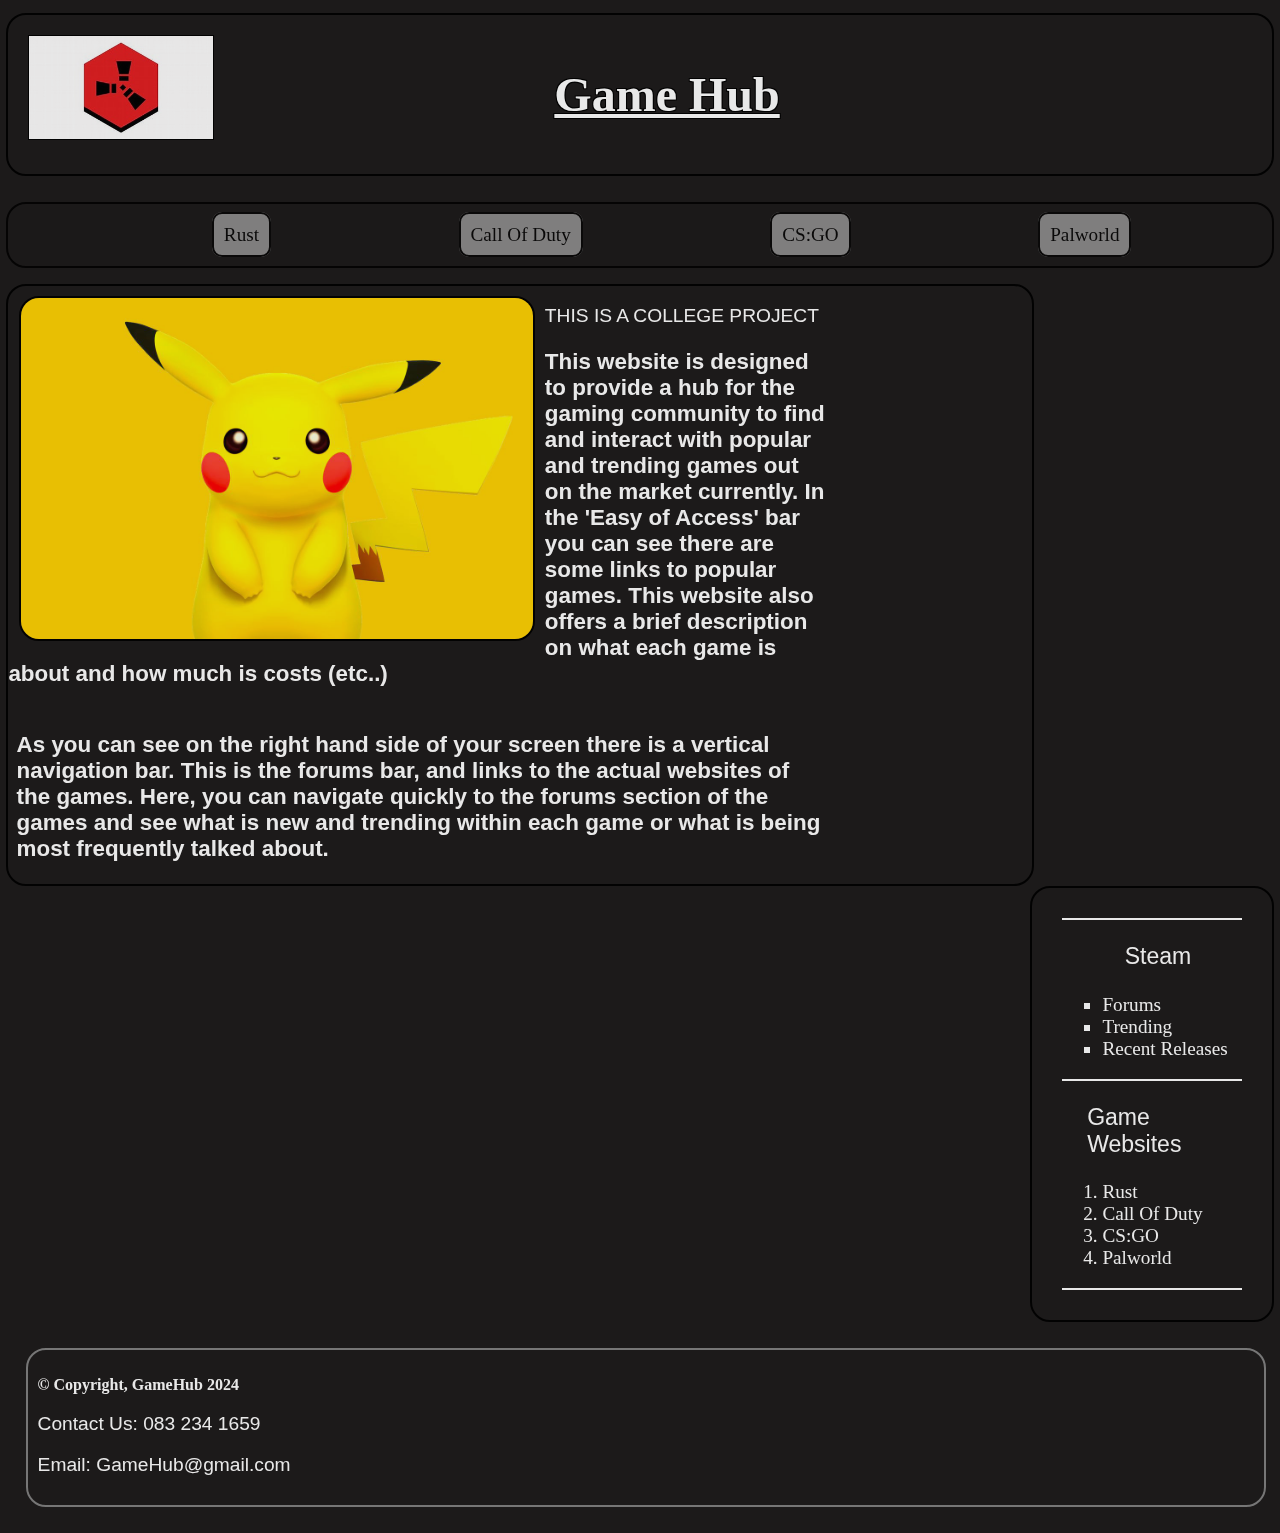
<file: index.html>
<!DOCTYPE html>
<section class="htmlPalworld">
<html lang = "en">
    <head>
        <title><h1>Game Hub</h1></title>
        <meta name="description" content="This is gaming website">
        <meta name="name" content="Bill Gates">
        <meta name="keywords" content="Gaming, Steam, Rust, CSGO, Palworld, COD">
        <meta charset="UTF-8">
        <link rel="stylesheet" href="styles/stylesheet.css">
        <style>
            p{
            font-family: sans-serif;
            font-size: 1.2em;
            color: white;
            }
        </style>

    </head>  
    <body>
    <header>
        <img style="float: left; border: 1.5px solid black; "src="images/Rust.jpg" height="" width="15%" alt="Rust Logo">
        <h1>Game Hub</h1>

    </header>

    <nav>        
            <ul>
                <li><a href="Rust.html"style="text-decoration: none; color: black;">Rust</a></li>
                <li><a href="Call Of Duty.html"style="text-decoration: none; color: black;">Call Of Duty</a></li>
                <li><a href="CSGO.html"style="text-decoration: none; color: black;">CS:GO</a></li>
                <li><a href="Palworld.html"style="text-decoration: none; color: black;">Palworld</a></li>
            </ul>
    </nav>

    <main>
        <img style="margin-left: 1%; border: 2px solid black; margin-top: 1%; border-radius: 20px; float: left; margin-right: 1%;"  src="images/Pikachu.jpg" height="" width="50%" alt="Counter Strike preview">
        <p>
            THIS IS A COLLEGE PROJECT 

        </p>
        <p><h3 style="font-size: 1.4em; font-family: sans-serif;">
           
            This website is designed to provide a hub for the gaming community to find and interact
            with popular and trending games out on the market currently.
            In the 'Easy of Access' bar you can see there are some links to popular games.

            This website also offers a brief description on what each game is about and how much is costs (etc..)
        </h3>
        </p>
        <h3>
        <p style="color:white;font-size: 1.4em; float: left; margin-left: 1%;">
            As you can see on the right hand side of your screen there is a vertical navigation bar.
         
            This is the forums bar, and links to the actual websites of the games.
            
            Here, you can navigate quickly to the forums section of the games and see what is new and trending within each game or what 
            is being most frequently talked about.
        </p>
        </h3>    

     </main>
     <aside>
        
        <section class="asidebar">
            <ul>
                <p style="margin-left: 16%">
                    Steam
                </p>
                <li><a href="https://steamcommunity.com/discussions/#games"style="text-decoration: none; color: white;">Forums</a></li>
                <li><a href="https://steamcharts.com/"style="text-decoration: none; color: white;">Trending</a></li>
                <li><a href="https://store.steampowered.com/explore/new/"style="text-decoration: none; color: white;">Recent Releases</a></li>

            </ul>
        </section>

        <section class="gamesTab">
        
            <ol>
                <p style="margin-left: -11%;">
                    Game Websites
                </p>
                <li><a href="https://rust.facepunch.com/"style="text-decoration: none; color: white;">Rust</a></li>
                <li><a href="https://www.callofduty.com/"style="text-decoration: none; color: white;">Call Of Duty</a></li>
                <li><a href="https://blog.counter-strike.net/"style="text-decoration: none; color: white;">CS:GO</a></li>
                <li><a href="https://palworld.co/"style="text-decoration: none; color: white;">Palworld</a></li>
            </ol>
        </section>
     </aside>
    </body>
    <footer>
        <h3 >
            &copy; Copyright, GameHub 2024
        </h3>
        <p>
            Contact Us: 083 234 1659
        </p>
        <p>
            Email: GameHub@gmail.com
        </p>
        
     </footer>
</html>
</section>
</file>
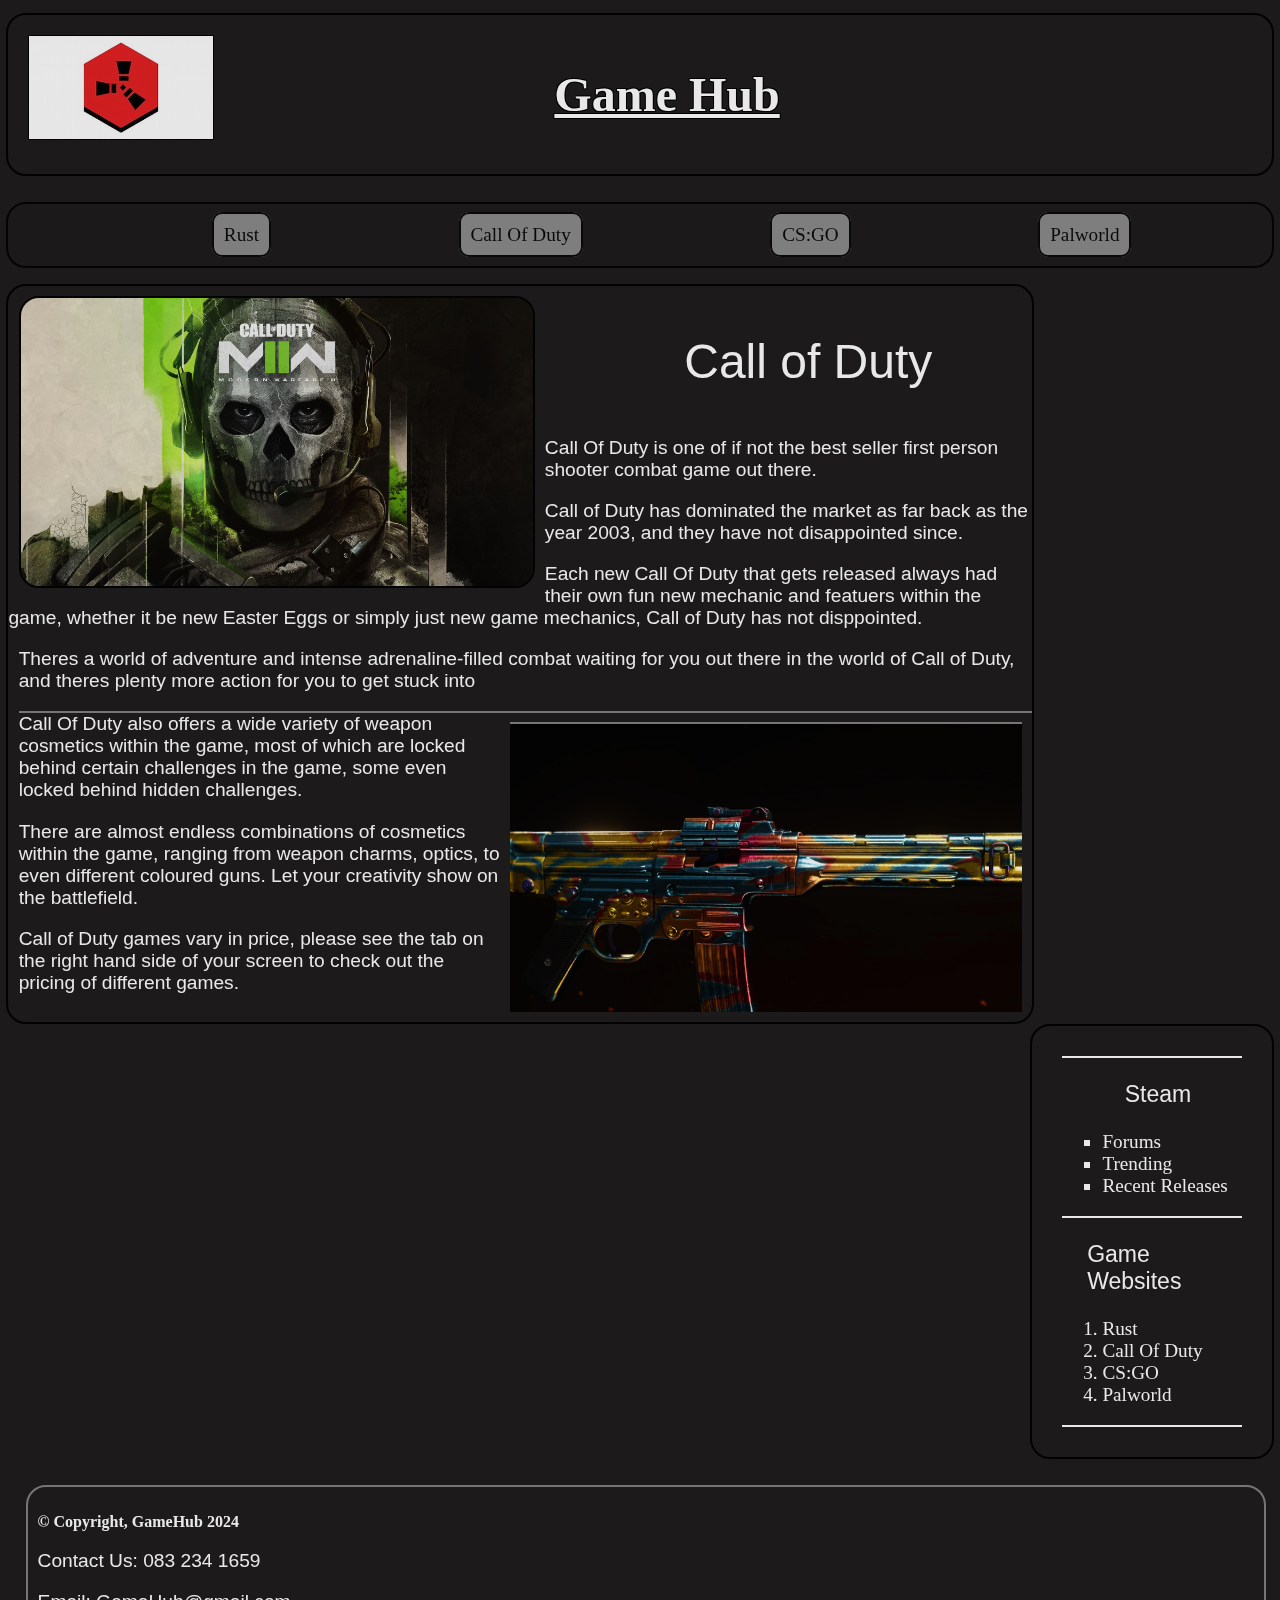
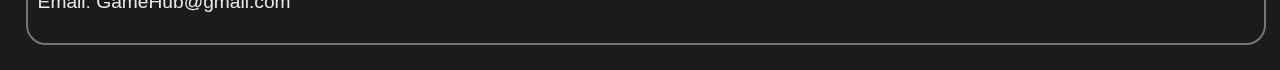
<file: Call Of Duty.html>
<!DOCTYPE html>
<section class="htmlHome">
<html lang = "en">
    <head>
        <title><h1>Game Hub</h1></title>
        <meta name="description" content="This is a gaming website">
        <meta charset="UTF-8">
        <link rel="stylesheet" href="styles/stylesheet.css">
        <style>
            p{
            font-family: sans-serif;
            font-size: 1.2em;
            color: white;
            }
        </style>
    </head>  
    <body>
    <header>
        <img style="float: left; border: 1.5px solid black; "src="images/Rust.jpg" height="" width="15%" alt="Rust Logo">
        <h1><a href="index.html" style="text-decoration: none; color: white;">Game Hub</a></h1>

    </header>
    <nav>        
            <ul>
                <li><a href="Rust.html"style="text-decoration: none; color: black;">Rust</a></li>
                <li><a href="Call Of Duty.html"style="text-decoration: none; color: black;">Call Of Duty</a></li>
                <li><a href="CSGO.html"style="text-decoration: none; color: black;">CS:GO</a></li>
                <li><a href="Palworld.html"style="text-decoration: none; color: black;">Palworld</a></li>
            </ul>
    </nav>

    <main>
        <img style="margin-left: 1%; border: 2px solid black; margin-top: 1%; border-radius: 20px; float:left; margin: 1%;"  src="images/SkullCOD.jpg" height="" width="50%" alt="Counter Strike preview">
        <p style="font-size: 3em; margin-left: 66%; text-decoration: none;">
            Call of Duty
        </p>
        <p style="">
        Call Of Duty is one of if not the best seller first person shooter combat game out there.
        </p>
        <p>
        Call of Duty has dominated the market as far back as the year 2003, and they have not disappointed since.
        </p>
        <p>
            Each new Call Of Duty that gets released always had their own fun new mechanic and featuers within the game, whether it be new Easter Eggs or simply just new 
            game mechanics, Call of Duty has not disppointed.
        </p>
        <p style="margin-left: 1%;">
            Theres a world of adventure and intense adrenaline-filled combat waiting for you out there in the world of Call of Duty, and theres plenty more action
            for you to get stuck into
        </p>
        <img style="float:right; border-top: 2px solid gray; margin-left: 1%; margin: 1%; "src="images/CODCamo.jpg" height="" width="50%" alt="Call Of Duty Camo">
        <p style="border-top: 2px solid gray;margin-left: 1%; margin-top: 1%;">
            Call Of Duty also offers a wide variety of weapon cosmetics within the game, most of which are locked behind certain challenges in the game,
            some even locked behind hidden challenges.
        </p>
        <p style="margin-left: 1%;">
            There are almost endless combinations of cosmetics within the game, ranging from weapon charms, optics, to even different coloured guns.
            Let your creativity show on the battlefield.
        </p>
        <p style="margin-left: 1%;">
            Call of Duty games vary in price, please see the tab on the right hand side of your screen to check out the pricing of different games.
        </p>
     </main>
     <aside>
       
        <section class="asidebar">
            
                <ul>
                    <p style="margin-left: 16%">
                        Steam
                    </p>
                <li><a href="https://steamcommunity.com/discussions/#games"style="text-decoration: none; color: white;">Forums</a></li>
                <li><a href="https://steamcharts.com/"style="text-decoration: none; color: white;">Trending</a></li>
                <li><a href="https://store.steampowered.com/explore/new/"style="text-decoration: none; color: white;">Recent Releases</a></li>
                
                </ul>
            
        </section>
        <section class="gamesTab">
        
            <ol>
                <p style="margin-left: -11%;">
                    Game Websites
                </p>
                <li><a href="https://rust.facepunch.com/"style="text-decoration: none; color: white;">Rust</a></li>
                <li><a href="https://www.callofduty.com/"style="text-decoration: none; color: white;">Call Of Duty</a></li>
                <li><a href="https://blog.counter-strike.net/"style="text-decoration: none; color: white;">CS:GO</a></li>
                <li><a href="https://palworld.co/"style="text-decoration: none; color: white;">Palworld</a></li>
            </ol>
        </section>
     </aside>

    </body>
    <footer>
        <h3 >
            &copy; Copyright, GameHub 2024 
        </h3>
        <p>
            Contact Us: 083 234 1659
        </p>
        <p>
            Email: GameHub@gmail.com
        </p>
        
     </footer>
</html>
</section>
</file>
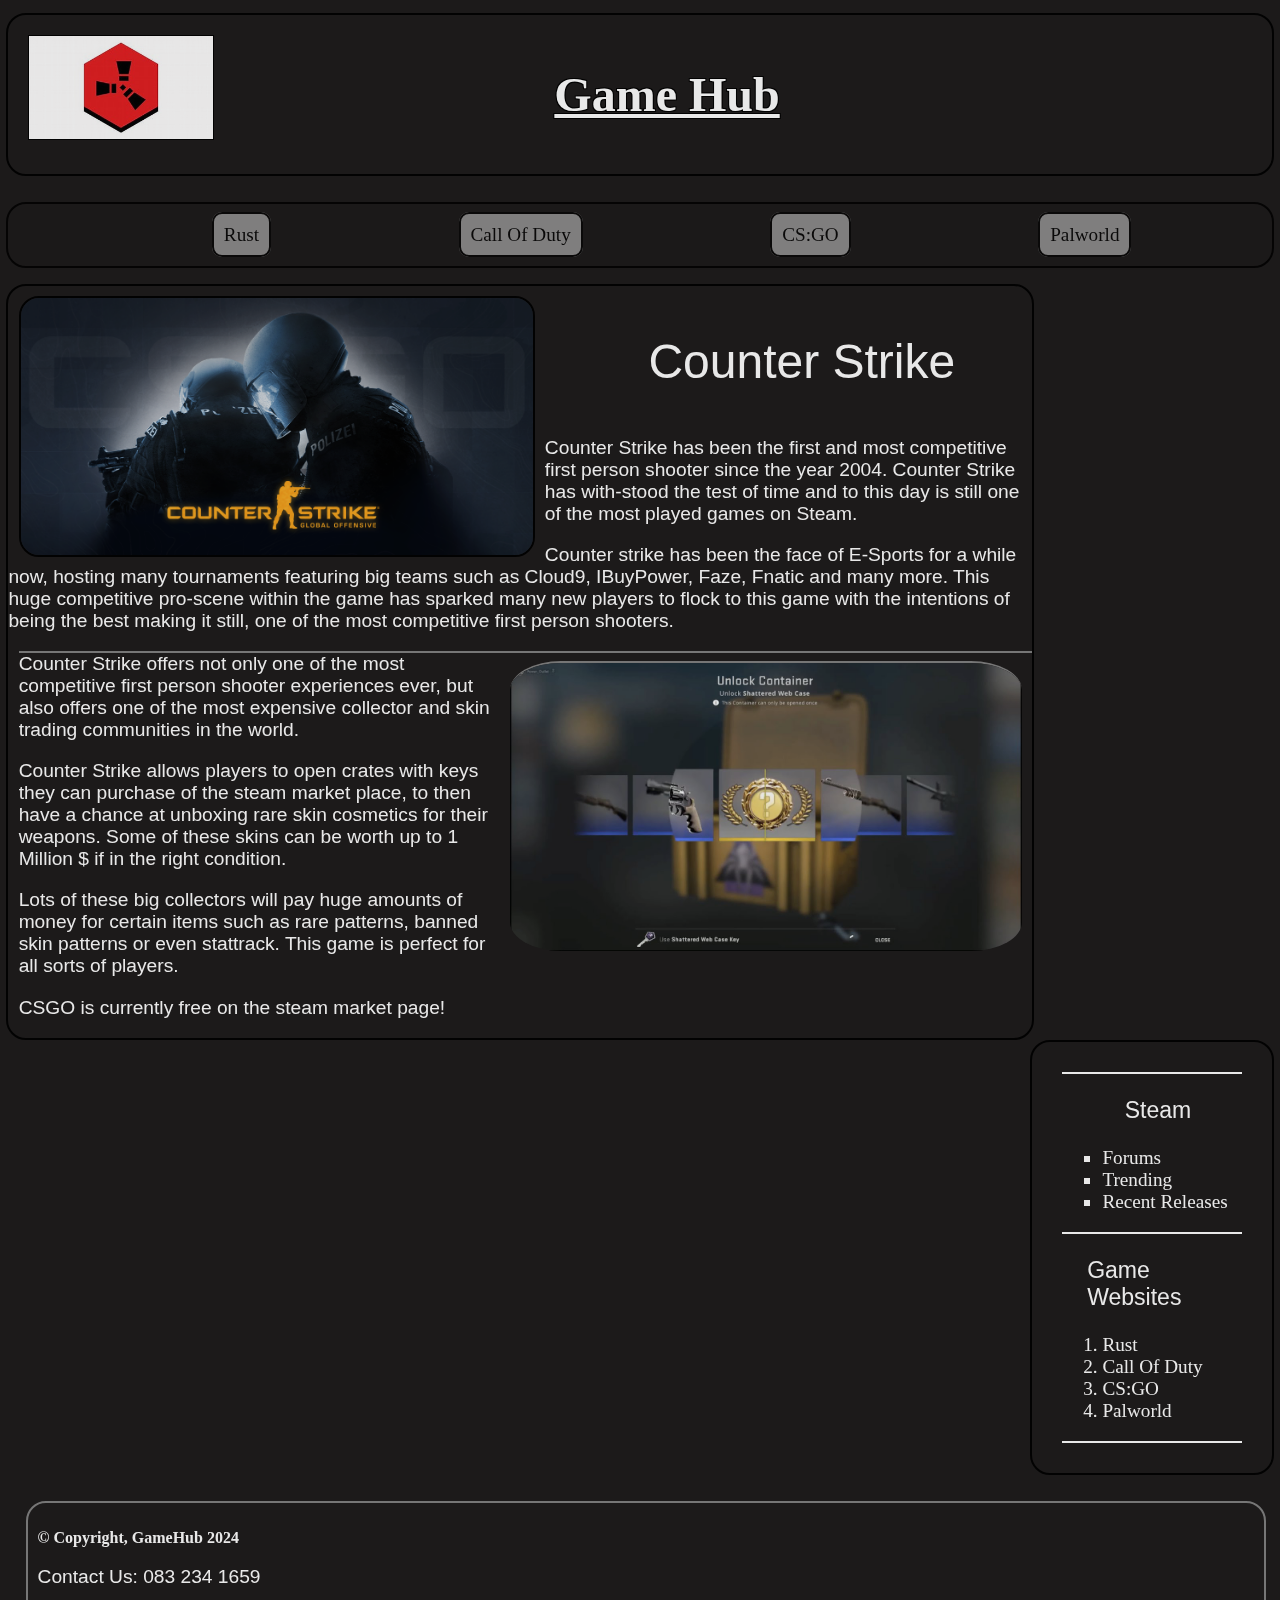
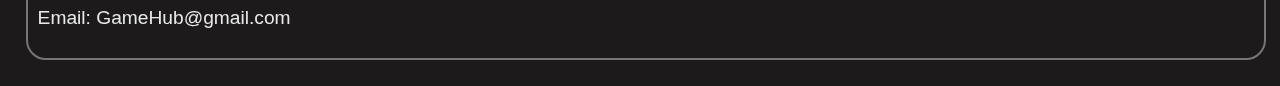
<file: CSGO.html>
<!DOCTYPE html>
<section class="htmlCSGO">
<html lang = "en">
    <head>
        <title><h1>Game Hub</h1></title>
        <meta name="description" content="This is a gaming website">
        <meta charset="UTF-8">
        <link rel="stylesheet" href="styles/stylesheet.css">
        <style>
            p{
            font-family: sans-serif;
            font-size: 1.2em;
            color: white;
            }
        </style>
    </head>  
    <body>
    <header>
        <img style="float: left; border: 1.5px solid black; "src="images/Rust.jpg" height="" width="15%" alt="Rust Logo">
        <h1><a href="index.html" style="text-decoration: none; color: white;">Game Hub</a></h1>

    </header>
    <nav>        
            <ul>
                
                <li><a href="Rust.html"style="text-decoration: none; color: black;">Rust</a></li>
                <li><a href="Call Of Duty.html"style="text-decoration: none; color: black;">Call Of Duty</a></li>
                <li><a href="CSGO.html"style="text-decoration: none; color: black;">CS:GO</a></li>
                <li><a href="Palworld.html"style="text-decoration: none; color: black;">Palworld</a></li>
            </ul>
    </nav>

    <main>
        <img style="margin-left: 1%; border: 2px solid black; margin-top: 1%; border-radius: 20px;float: left; margin-right: 1%; "  src="images/CSGO TRUW.png" height="" width="50%" alt="Counter Strike preview">
        <p style="font-size: 3em; margin-left: 62.5%; text-decoration: none;">
            Counter Strike
        
        </p>
        <p>
            Counter Strike has been the first and most competitive first person shooter since the year 2004. Counter Strike has with-stood the test of time
            and to this day is still one of the most played games on Steam.
        </p>
        <p>
            Counter strike has been the face of E-Sports for a while now, hosting many tournaments featuring big teams such as Cloud9, IBuyPower, Faze, Fnatic and many more.
            This huge competitive pro-scene within the game has sparked many new players to flock to this game with the intentions of being the best making it still, one of the most competitive first person
            shooters.
        </p>
        <img style="float: right; border-top: 2px solid gray; margin: 1%; border-radius: 10%"src="images/KnifeUnbox.jpg" height="" width="50%" alt="Knife unboxing">
        <p style="border-top: 2px solid gray; margin-left: 1%;">
            Counter Strike offers not only one of the most competitive first person shooter experiences ever, but also offers
            one of the most expensive collector and skin trading communities in the world.
        </p>
        <p style="margin-left: 1%;">
            Counter Strike allows players to open crates with keys they can purchase of the steam market place, to then have a chance at unboxing rare skin
            cosmetics for their weapons. Some of these skins can be worth up to 1 Million $ if in the right condition.
        </p>
        <p style="margin-left: 1%;">
            Lots of these big collectors will pay huge amounts of money for certain items such as rare patterns, banned skin patterns or even stattrack.
            This game is perfect for all sorts of players.
        </p>
        <p style="margin-left: 1%">
            CSGO is currently free on the steam market page!
        </p>

     </main>
     <aside>
        
        <section class="asidebar">                  
            
                <ul>
                    <p style="margin-left: 16%">
                        Steam
                    </p>
                <li><a href="https://steamcommunity.com/discussions/#games"style="text-decoration: none; color: white;">Forums</a></li>
                <li><a href="https://steamcharts.com/"style="text-decoration: none; color: white;">Trending</a></li>
                <li><a href="https://store.steampowered.com/explore/new/"style="text-decoration: none; color: white;">Recent Releases</a></li>
                
                </ul>
            
        </section>
        <section class="gamesTab">
        
            <ol>
                <p style="margin-left: -11%;">
                    Game Websites
                </p>
                <li><a href="https://rust.facepunch.com/"style="text-decoration: none; color: white;">Rust</a></li>
                <li><a href="https://www.callofduty.com/"style="text-decoration: none; color: white;">Call Of Duty</a></li>
                <li><a href="https://blog.counter-strike.net/"style="text-decoration: none; color: white;">CS:GO</a></li>
                <li><a href="https://palworld.co/"style="text-decoration: none; color: white;">Palworld</a></li>
            </ol>
        </section>
     </aside>
    </body>
    <footer>
        <h3 >
            &copy; Copyright, GameHub 2024
        </h3>
        <p>
            Contact Us: 083 234 1659
        </p>
        <p>
            Email: GameHub@gmail.com
        </p>
        
     </footer>
</html>
</section>
</file>
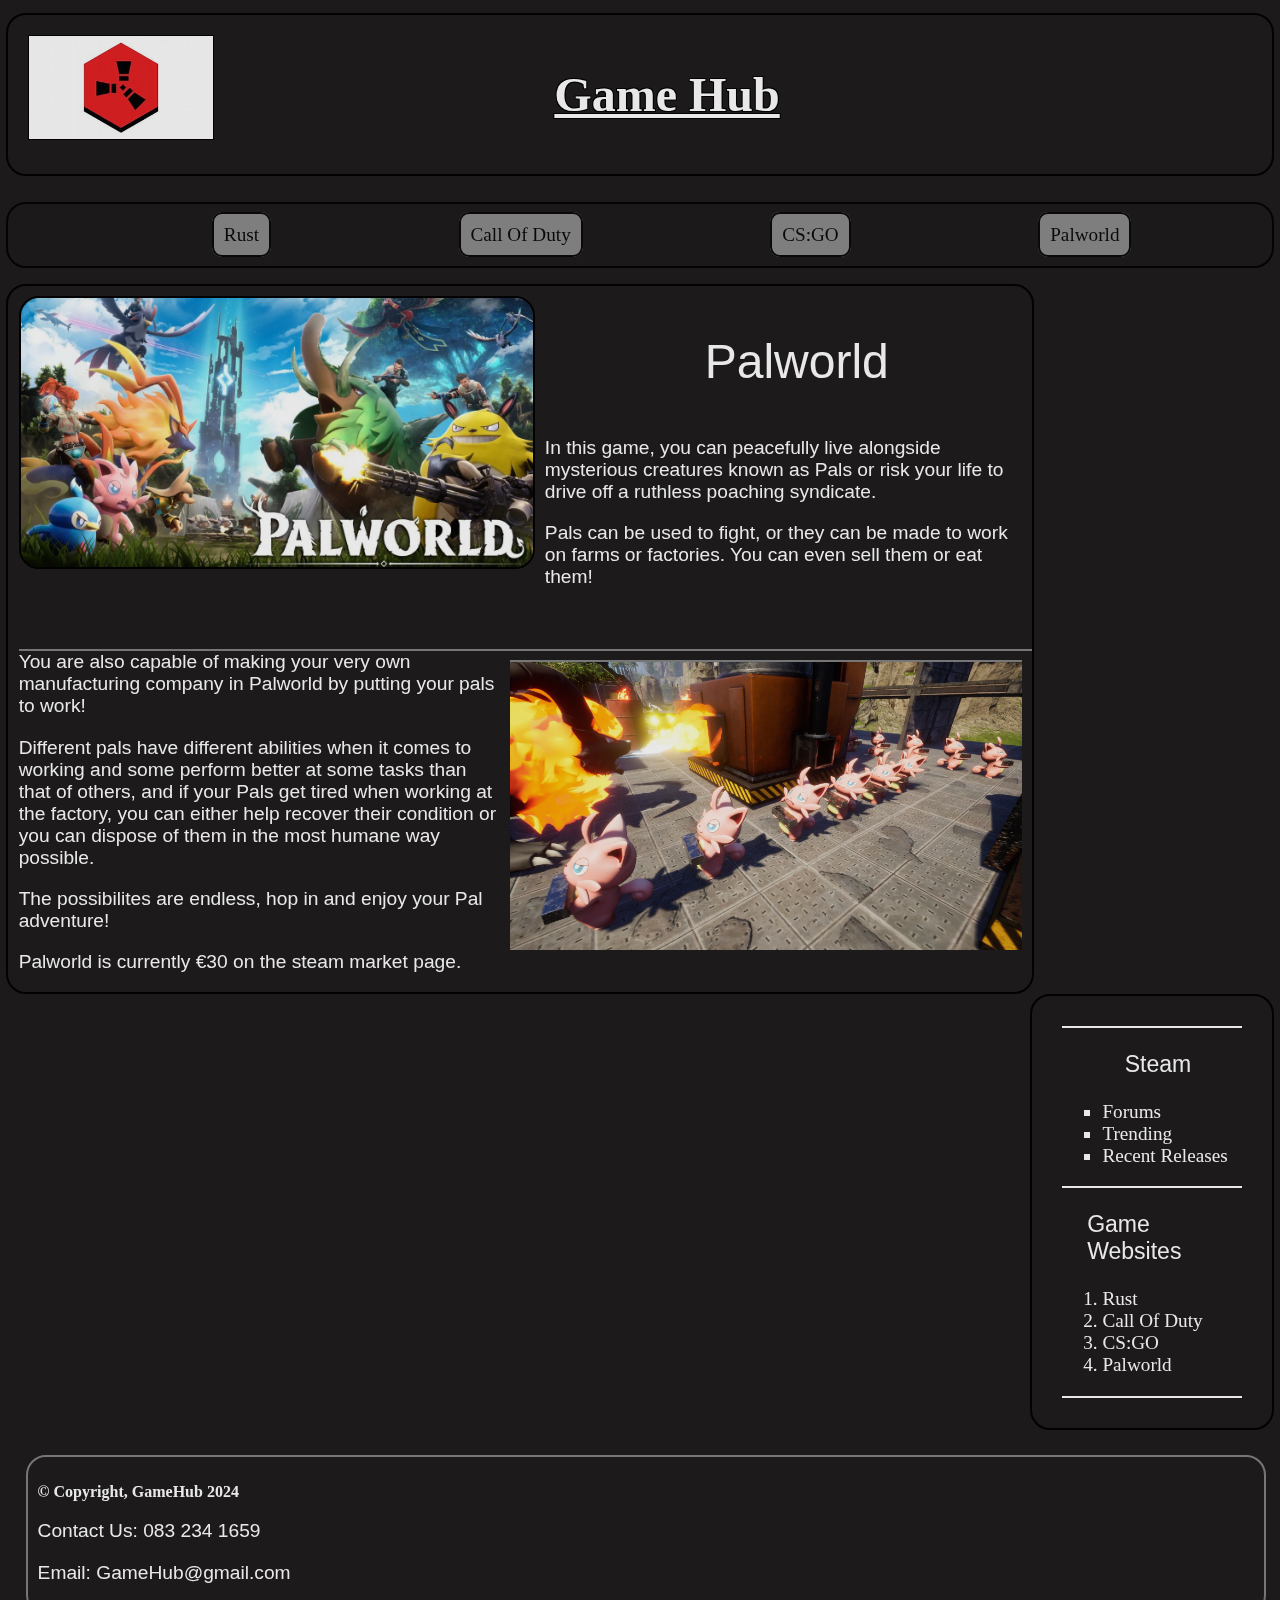
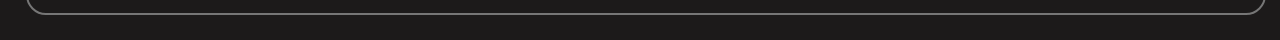
<file: Palworld.html>
<!DOCTYPE html>
<section class="htmlPalworld">
<html lang = "en">
    <head>
        <title><h1>Game Hub</h1></title>
        <meta name="description" content="This is a gaming website">
        <meta charset="UTF-8">
        <link rel="stylesheet" href="styles/stylesheet.css">
        <style>
            p{
            font-family: sans-serif;
            font-size: 1.2em;
            color: white;
            }
        </style>
    </head>  
    <body>
     <header>
        <img style="float: left; border: 1.5px solid black; "src="images/Rust.jpg" height="" width="15%" alt="Rust Logo">
        <h1><a href="index.html" style="text-decoration: none; color: white;">Game Hub</a></h1>

    </header>
    <nav>        
            <ul>
                <li><a href="Rust.html"style="text-decoration: none; color: black;">Rust</a></li>
                <li><a href="Call Of Duty.html"style="text-decoration: none; color: black;">Call Of Duty</a></li>
                <li><a href="CSGO.html"style="text-decoration: none; color: black;">CS:GO</a></li>
                <li><a href="Palworld.html"style="text-decoration: none; color: black;">Palworld</a></li>
            </ul>
    </nav>

    <main>
        <img style="margin-left: 1%; border: 2px solid black; margin-top: 1%; border-radius: 20px;float: left; margin-right: 1%;"  src="images/Palworld.jpg" height="" width="50%" alt="Counter Strike preview">
        <p style="font-size: 3em; margin-left: 68%;">
            Palworld
        </p>
        <p>
            In this game, you can peacefully live alongside mysterious creatures known as Pals or risk your life to drive off a ruthless poaching syndicate.

        </p>
        <p style="margin-bottom: 6%;]">
            Pals can be used to fight, or they can be made to work on farms or factories.
            You can even sell them or eat them!
        </p>
        
        <img style="float: right; border-top: 2px solid gray; margin: 1%;"src="images/Palworld Slaves.jpg" height="" width="50%" alt="Palworld Workers">
        <p style="border-top:  2px solid gray; margin-left: 1%;">
            You are also capable of making your very own manufacturing company in Palworld by putting your pals to work!
        </p>
        <p style="margin-left: 1%;">
            Different pals have different abilities when it comes to working and some perform better at some tasks than that of others, and if your Pals get tired when working
            at the factory, you can either help recover their condition or you can dispose of them in the most humane way possible.
        </p>
        <p style="margin-left:1%">
        The possibilites are endless, hop in and enjoy your Pal adventure!
        </p>
        <p style="margin-left:1%">
            Palworld is currently €30 on the steam market page.
        </p>
    
    </main>
     <aside>
        
        <section class="asidebar">
            
                <ul>
                    <p style="margin-left: 16%">
                        Steam
                    </p>
                <li><a href="https://steamcommunity.com/discussions/#games"style="text-decoration: none; color: white;">Forums</a></li>
                <li><a href="https://steamcharts.com/"style="text-decoration: none; color: white;">Trending</a></li>
                <li><a href="https://store.steampowered.com/explore/new/"style="text-decoration: none; color: white;">Recent Releases</a></li>
                
                </ul>
            
        </section>
        <section class="gamesTab">
        
            <ol>
                <p style="margin-left: -11%;">
                    Game Websites
                </p>
                <li><a href="https://rust.facepunch.com/"style="text-decoration: none; color: white;">Rust</a></li>
                <li><a href="https://www.callofduty.com/"style="text-decoration: none; color: white;">Call Of Duty</a></li>
                <li><a href="https://blog.counter-strike.net/"style="text-decoration: none; color: white;">CS:GO</a></li>
                <li><a href="https://palworld.co/"style="text-decoration: none; color: white;">Palworld</a></li>
            </ol>
        </section>
       
     </aside>
     
    
    </body>
    <footer>
        <h3 >
            &copy; Copyright, GameHub 2024
        </h3>
        <p>
            Contact Us: 083 234 1659
        </p>
        <p>
            Email: GameHub@gmail.com
        </p>
        
     </footer>
</html>
</section>
</file>
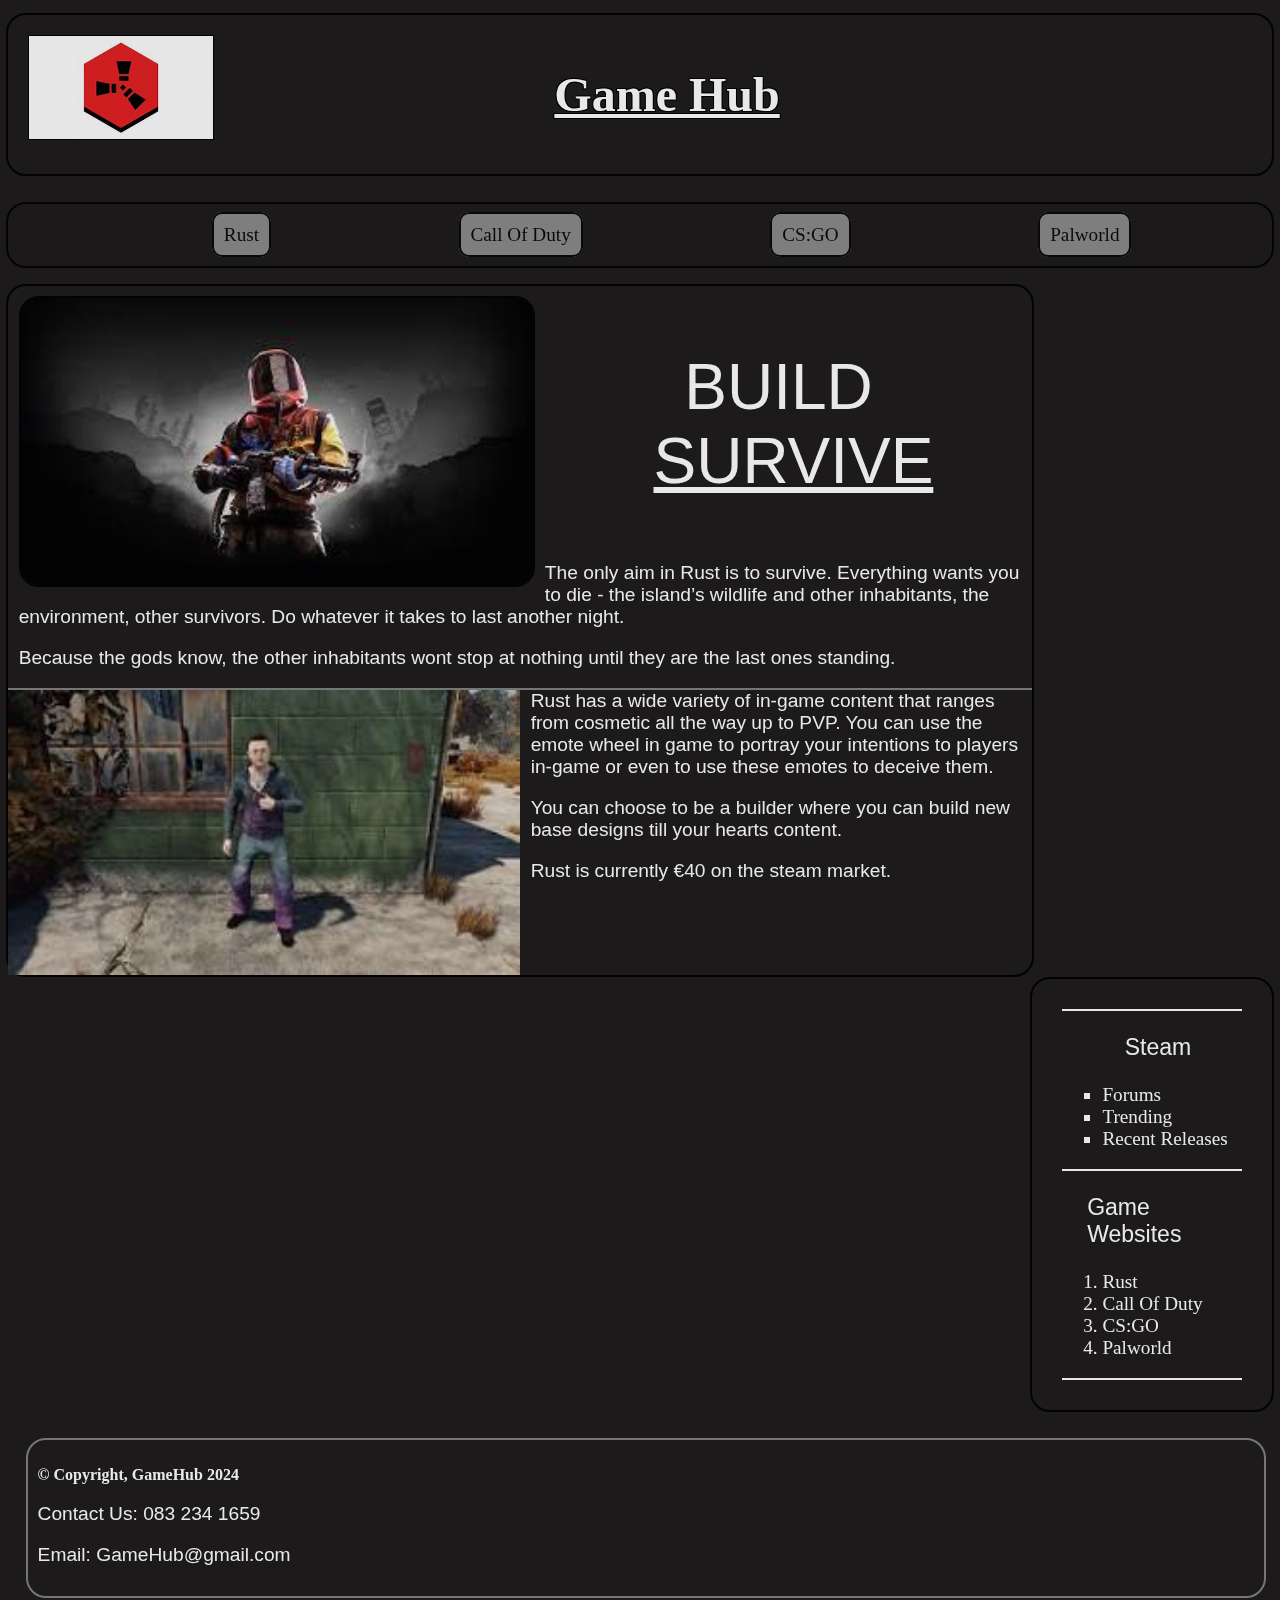
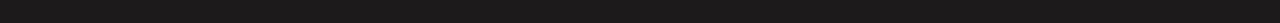
<file: Rust.html>
<!DOCTYPE html>
<section class="htmlRust">
<html lang = "en">
    <head>
        <title><h1>Game Hub</h1></title>
        <meta name="description" content="This is a gaming website">
        <meta charset="UTF-8">
        <link rel="stylesheet" href="styles/stylesheet.css">
        <style>
            p{
            font-family: sans-serif;
            font-size: 1.2em;
            color: white;
            }
        </style>
    </head>  
<body>
    <header>
        <img style="float: left; border: 1.5px solid black; "src="images/Rust.jpg" height="" width="15%" alt="Rust Logo">
        <h1><a href="index.html" style="text-decoration: none; color: white;">Game Hub</a></h1>

    </header>
    <nav>        
            <ul>
                <li><a href="Rust.html"style="text-decoration: none; color: black;">Rust</a></li>
                <li><a href="Call Of Duty.html"style="text-decoration: none; color: black;">Call Of Duty</a></li>
                <li><a href="CSGO.html"style="text-decoration: none; color: black;">CS:GO</a></li>
                <li><a href="Palworld.html"style="text-decoration: none; color: black;">Palworld</a></li>
            </ul>
    </nav>

    <main>
        <img style="margin-left: 1%; border: 2px solid black; margin-top: 1%; border-radius: 20px;float: left; margin-right: 1%; "  src="images/AKRust.jpg" height="" width="50%" alt="Counter Strike preview">
        <p style="color: white; font-size: 4em; margin-left: 66%; font-family: sans-serif;">
            BUILD
        </p>
        <p style="color: white; font-size: 4em; margin-left: 63%; text-decoration: underline; margin-top: -1em; font-family: sans-serif;">
            SURVIVE
        </p>
        
        <p style="margin-left: 1%;">
            The only aim in Rust is to survive. Everything wants you to die - the island’s wildlife and other inhabitants, the environment, other survivors.
             Do whatever it takes to last another night.
        </p>
        <p style="margin-left: 1%;">
            Because the gods know, the other inhabitants wont stop at nothing until they are the last ones standing.
        </p>
        <img style="float:left; border-top: 2px solid gray; margin-right: 1%;"src="images/RustThumbsp.jpg"height="" width="50%" alt="Rust Logo">
        <p style="border-top: 2px solid gray;">
            Rust has a wide variety of in-game content that ranges from cosmetic all the way up to PVP.
            You can use the emote wheel in game to portray your intentions to players in-game or even to use these emotes to deceive them.
        </p>
        <p>
            You can choose to be a builder where you can build new base designs till your hearts content.

        </p>
        <p>
            Rust is currently €40 on the steam market.
        </p>
     </main>
     <aside>
        
        <section class="asidebar">
            
                <ul>
                    <p style="margin-left: 16%">
                        Steam
                    </p>
                <li><a href="https://steamcommunity.com/discussions/#games"style="text-decoration: none; color: white;">Forums</a></li>
                <li><a href="https://steamcharts.com/"style="text-decoration: none; color: white;">Trending</a></li>
                <li><a href="https://store.steampowered.com/explore/new/"style="text-decoration: none; color: white;">Recent Releases</a></li>
                
                </ul>
            
        </section>
        <section class="gamesTab">
        
            <ol>
                <p style="margin-left: -11%;">
                    Game Websites
                </p>
                <li><a href="https://rust.facepunch.com/"style="text-decoration: none; color: white;">Rust</a></li>
                <li><a href="https://www.callofduty.com/"style="text-decoration: none; color: white;">Call Of Duty</a></li>
                <li><a href="https://blog.counter-strike.net/"style="text-decoration: none; color: white;">CS:GO</a></li>
                <li><a href="https://palworld.co/"style="text-decoration: none; color: white;">Palworld</a></li>
            </ol>
        </section>
     </aside>

    </body>
    <footer>
        <h3 >
            &copy; Copyright, GameHub 2024
        </h3>
        <p>
            Contact Us: 083 234 1659
        </p>
        <p>
            Email: GameHub@gmail.com
        </p>
        
     </footer>
</html>
</section>
</file>
<file: styles/stylesheet.css>
header{
    
    background-color: rgb(28, 26, 26);  
    padding: 20px;
    border: 2px solid black;
    border-radius: 20px;
    text-decoration: underline solid white;
    opacity: 90%;
    margin-left: 0.5%;
    margin-right: 0.5%;
    margin-top: 1%;
}
h1{
    font-size: 3em;
    margin-left: 43%;
    color: white;
    font-style: bold;
    font-family: Georgia, 'Times New Roman', Times, serif;
    text-shadow: -1px -1px 0 #000,
    1px -1px 0 #000,
    -1px 1px 0 #000,
    1px 1px 0 #000;
}
nav{
    margin-top: 10px;
    text-decoration: none;
    opacity:90%;
}
nav ul{
    border: 2px solid black;
    margin-top: 2%;
    background-color: rgb(28, 26, 26);    
    padding: 20px;
    border-radius: 20px;
    text-decoration: none;
    opacity:90%;
    margin-left: 0.5%;
    margin-right: 0.5%;

}

nav ul li:hover{
    background-color: turquoise;
    opacity:90%;

}
nav ul li{
    color: black;
    display: inline;
    border: 2px solid black;
    font-size: 1.2em;
    margin-left: 15%;
    background-color: silver;
    padding: 10px;
    text-decoration: none ;
    border-radius: 10px;
    opacity:75%;

}
main{
    background-color: rgb(28, 26, 26);
    border: 2px solid black;
    width: 80%; 
    float: left;
    opacity:90%;
    border-radius: 20px;
    margin-left: 0.5%;
}
h2{
    color: white;
    font-size: 1.2em;
    font-family:Georgia, 'Times New Roman', Times, serif;

}
h3{
    color:white;
    font-size: 1em;
    margin-right: 20%;

}

html{
    background-color: rgb(28, 26, 26); 
}
aside{
    border: 2px solid black;
    border-radius: 20px;
    background-color: rgb(28, 26, 26);
    padding: 30px;
    float: right;
    display: inline;
    width: 14%;  
    opacity: 90%; 
    margin-right: 0.5%;
    color: white;
    font-size: 1.2em;
    
}
.htmlHome{
    background-image: url('https://media.giphy.com/media/tSGXqPyvWxxAtRaevb/giphy.gif');
    background-position: center;
    background-size: cover;
    overflow: hidden;
}
.htmlRust{
    background-image: url('https://media.giphy.com/media/Sbwsp1XJ3yaJ9sz6u5/giphy.gif?cid=790b7611irlzuzjm3x0etq3vtqras1iyue8au13lkp8ucue3&ep=v1_gifs_search&rid=giphy.gif&ct=g');
    background-position: center;
    background-size: cover;
    overflow: hidden;
}
.htmlPalworld{
    background-image: url('https://media.giphy.com/media/mpj0fPAgf9f8VUodOs/giphy.gif?cid=790b7611vvaqpe7flsoaihty6utdfm4keze31lykgh1t0j84&ep=v1_gifs_search&rid=giphy.gif&ct=g');
    background-position: center;
    background-size: cover;
    overflow: hidden;
}
.htmlCSGO{
    background-image: url('https://media.giphy.com/media/v1.Y2lkPTc5MGI3NjExbG00M2kwYnJvd2M5ODEwMDJ3NG80bTljZ3lqenE0eXg1enR2Yzd1bSZlcD12MV9naWZzX3NlYXJjaCZjdD1n/TgOOIJcXlQ0h7tGQKX/giphy.gif');
    background-position: center;
    background-size: cover;
    overflow: hidden;
}
body{
    margin: 0%;
}
footer{
    background-color: rgb(28, 26, 26);
}
.asidebar ul li{
    color: white;
    list-style-type: square;
}
.asidebar ul li:hover {
    color: red;
    list-style-type: square;
}

.asidebar{
    
    border-bottom: 2px solid white;
    border-top: 2px solid white;
}
.gamesTab{
    border-bottom: 2px solid white;
}
.gamesTab ol li:hover{
    color: red;

}

footer{
    background-color: rgb(28, 26, 26);
    opacity:90%;
    float: left;
    margin: 2%;
    border: 2px solid gray;
    border-radius: 20px;
    padding: 10px;
    opacity: 90%;
    width: 95%;
}
</file>
